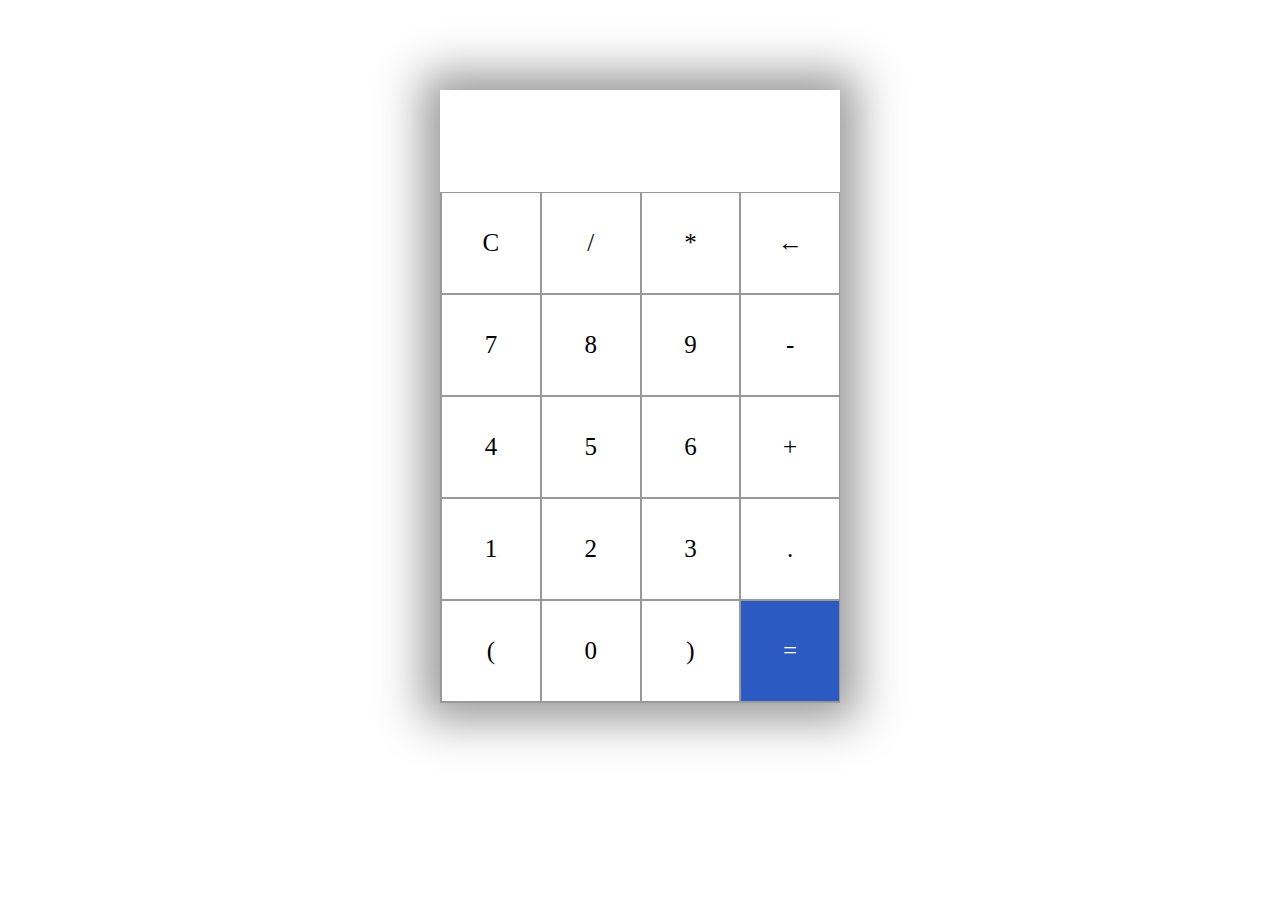
<file: calculator/index.html>
<!DOCTYPE html>
<html lang="en">
<head>
    <meta charset="UTF-8">
    <meta http-equiv="X-UA-Compatible" content="IE=edge">
    <meta name="viewport" content="width=device-width, initial-scale=1.0">
    <link rel="stylesheet" href="style.css">
    <title>calculator</title>
</head>
<body>
    <section>
        <div class="container">
            <div id="display">
                
            </div>
            <div class="buttons">
                <div class="button">C</div>
                <div class="button">/</div>
                <div class="button">*</div>
                <div class="button">&larr;</div>
                <div class="button">7</div>
                <div class="button">8</div>
                <div class="button">9</div>
                <div class="button">-</div>
                <div class="button">4</div>
                <div class="button">5</div>
                <div class="button">6</div>
                <div class="button">+</div>
                <div class="button">1</div>
                <div class="button">2</div>
                <div class="button">3</div>
                <div class="button">.</div>
                <div class="button">(</div>
                <div class="button">0</div>
                <div class="button">)</div>
                <div id="equal" class="button">=</div>



            </div>
        </div>
    </section>
    <script src="script.js"></script>
    
</body>
</html>
</file>
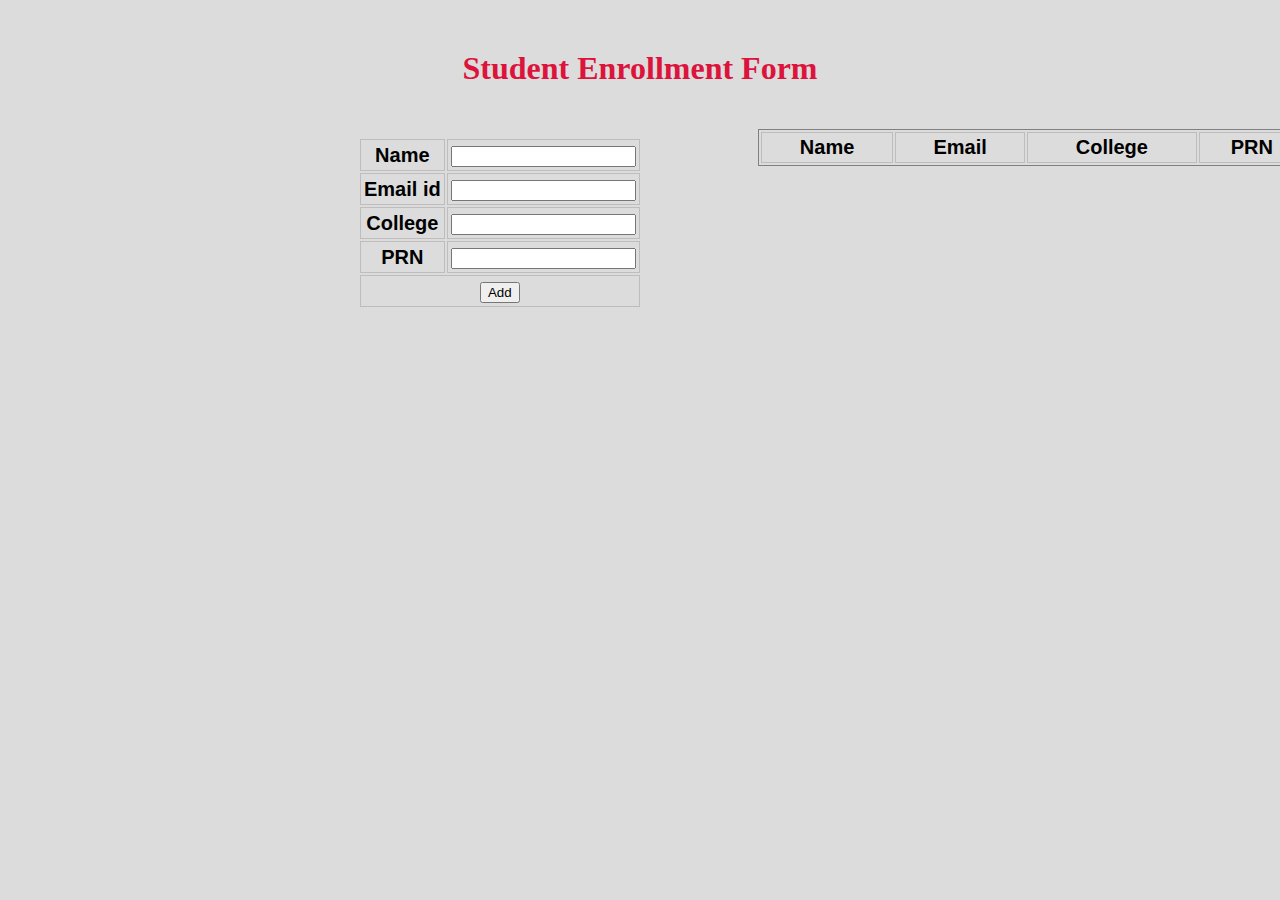
<file: registration form/index.html>
<!DOCTYPE html>
<html lang="en">
<head>
    <meta charset="UTF-8">
    <meta http-equiv="X-UA-Compatible" content="IE=edge">
    <meta name="viewport" content="width=device-width, initial-scale=1.0">
    <title>STUDENT ENROLLMENT FORM</title>
    <link rel="stylesheet" href="formcss.css">
</head>
<body>
    <h1 align="center">Student Enrollment Form</h1>
    
        <table id="iptable">
            <tr>
                <th>Name</th>
                <td><input type="text" name="Name" id="fName"></td>
            </tr>
            <tr>
                <th>Email id</th>
                <td><input type="text" name="email" id="email"></td>
            </tr>
            <tr>
                <th>College</th>
                <td><input type="text" name="college" id="college"></td>
            </tr>
            <tr>
                <th>PRN</th>
                <td><input type="text" name="PRN" id="PRN"></td>
            </tr>
            <tr id="btna">
                <td colspan="2">
                    <input type="button" name="button" id="btn" value="Add" onclick="AddRow()">
                </td>
            </tr>
        </table>

        <table id="show">
            <tr id="tr1">
                <th>Name</th>
                <th>Email</th>
                <th>College</th>
                <th>PRN</th>
            </tr>
        </table>
    
    <script src="formjs.js"></script>
    
</body>
</html>
</file>
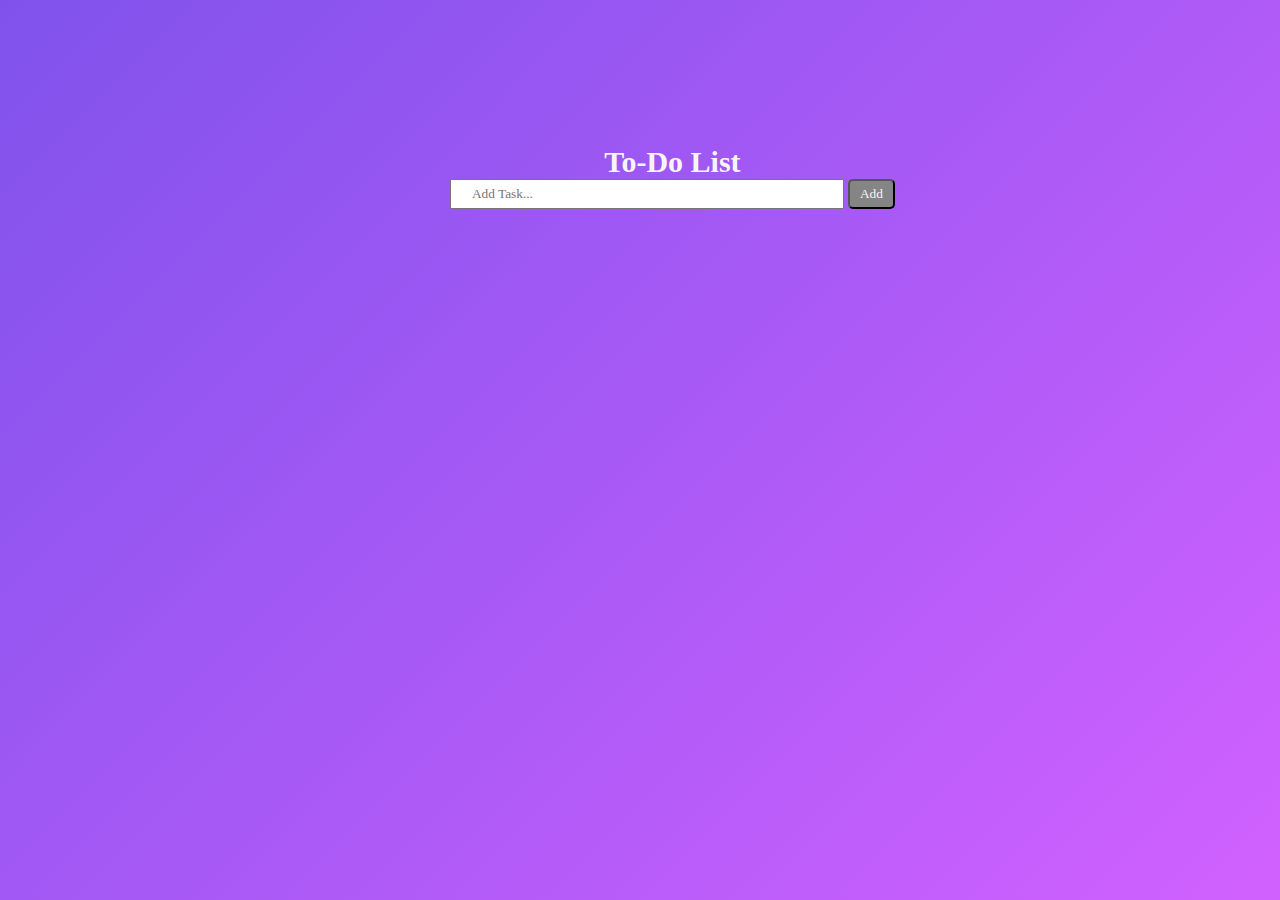
<file: to-do list/to_do.html>
<!DOCTYPE html>

<html>
    <head>
        <meta name="viewport" content= "width=device-width, initial-scale=1.0, charset=" utf-8">
        <title>To Do List</title>
        <link rel="stylesheet" href="todo.css">
    </head>
    <body>
    
    
    <div class="container">
    
        <h2>To-Do List</h2>
    
    <div class="add-elements">
        <input id="add" type="text" placeholder="Add Task...">
        <button id="btn">Add</button>
    </div>

    <div class="element-list">
        <ul id="list"></ul>
    </div>
    
    </div>
    <script src="script.js"></script>
    

    
    </body>
</html>
</file>
<file: calculator/style.css>
.container{
    max-width: 400px;
    margin: 10vh auto 0 auto;
    box-shadow: 0px 0px 43px 17px rgba(153,153,153,1);

}
#display{
    text-align: right;
    height: 70px;
    line-height: 70px;
    padding: 16px 8px;
    font-size: 25px;
}
.buttons{
    display:grid;
    border-bottom: 1px solid #999;
    border-left: 1px solid #999;
    grid-template-columns: 1fr 1fr 1fr 1fr;
}
.buttons > div{
    border-top:  1px solid #999;
    border-right:  1px solid #999;

}
.button{
    border: 0.5px solid #999;
    line-height: 100px;
    text-align: center;
    font-size: 25px;
    cursor: pointer;
}
#equal{
    background-color: #2b5bc2;
    color:white;
}
.button:hover{
    background-color: #979795;
    color: white;
    transition: 0.1s ease-in-out;
}
</file>
<file: registration form/formcss.css>
body{
    background-color:gainsboro ;
}
h1{
    margin-top: 50px;
    color:crimson;
}
table{
    margin-top: 50px;
    font-family:Arial, Helvetica, sans-serif;
    font-size:20px;
    text-align: center;
    margin-left: 350px;
    
}
th,td
{
    padding: 3px;
    height: 12px;
    border: 0.5px solid rgb(190, 188, 188);
}
#show{
    margin-left: 750px;
    margin-top: -180px;
    width: 550px;
    border: 1px gray solid;
}
</file>
<file: to-do list/todo.css>
*
{
    margin: 0;
    padding: 0;
}       


body
{
    height: 100vh;
    background: linear-gradient(
        135deg,
        #8052ec,
        #d161ff
    ); 
}
.container
{
    position: relative;
    position: absolute;
    left: 33%;
    top: 15%;
    

    width: 500px;
    height: 380px;
    text-align: center;
}

h2{
    padding-top: 10px;
    text-align: center;
    color: whitesmoke;
    font-size: 30px;
}

.add-element
{  
    margin: 30px 0px;
}

input
{
    padding: 5px 20px;
    width: 70%;
    font-family: cursive;

}
button
{
    padding: 5px 10px;
    border-radius: 5px;
    background-color:rgb(134, 133, 133);
    color: whitesmoke;
    font-family: cursive;
}

ul{
    padding: 12px;
}

li{
    list-style: none;
    border-radius: 5px;
    padding: 12px 6px;
    color: white;
    background-color:#7541ec;
    margin: 12px;
    box-shadow: 0 2px 8px rgba(0,0,0,.16);
    transition: 4ms;
    font-family: cursive;
}
button:hover{
    background-color: rgb(57, 180, 236);
}
li:hover{
    background-color: rgb(190, 65, 174);
}


.checked{
    text-decoration: line-through;
    background-color: rgb(206, 43, 76);
}
</file>
